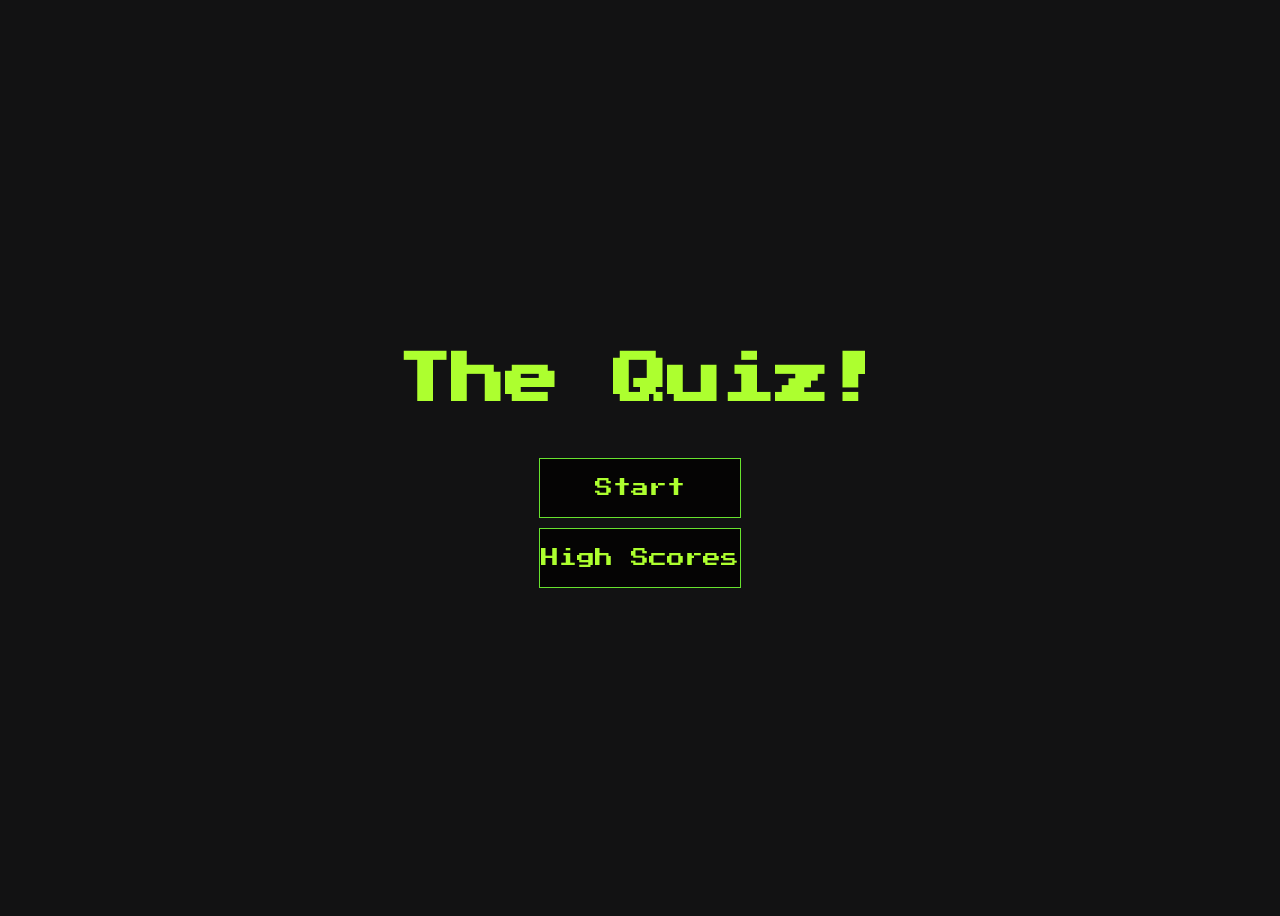
<file: index.html>
<!DOCTYPE html>
<html lang="en">

<head>
    <meta charset="UTF-8">
    <meta name="viewport" content="width=device-width, initial-scale=1.0">
    <link rel="stylesheet" href="style.css">
    <link href="https://fonts.googleapis.com/css2?family=Press+Start+2P&display=swap" rel="stylesheet">

    <title>The Quiz!</title>
</head>

<body>
    <div class="container">
        <div id="home" class="flex-center flex-column">
            <h1>The Quiz!</h1>
            <a class="btn" id ="startBtn" href="quiz.html">Start</a>
            <a class="btn" id ="highScBtn"  href="highScores.html">High Scores</a>
        </div>
    </div>
</body>

</html>
</file>
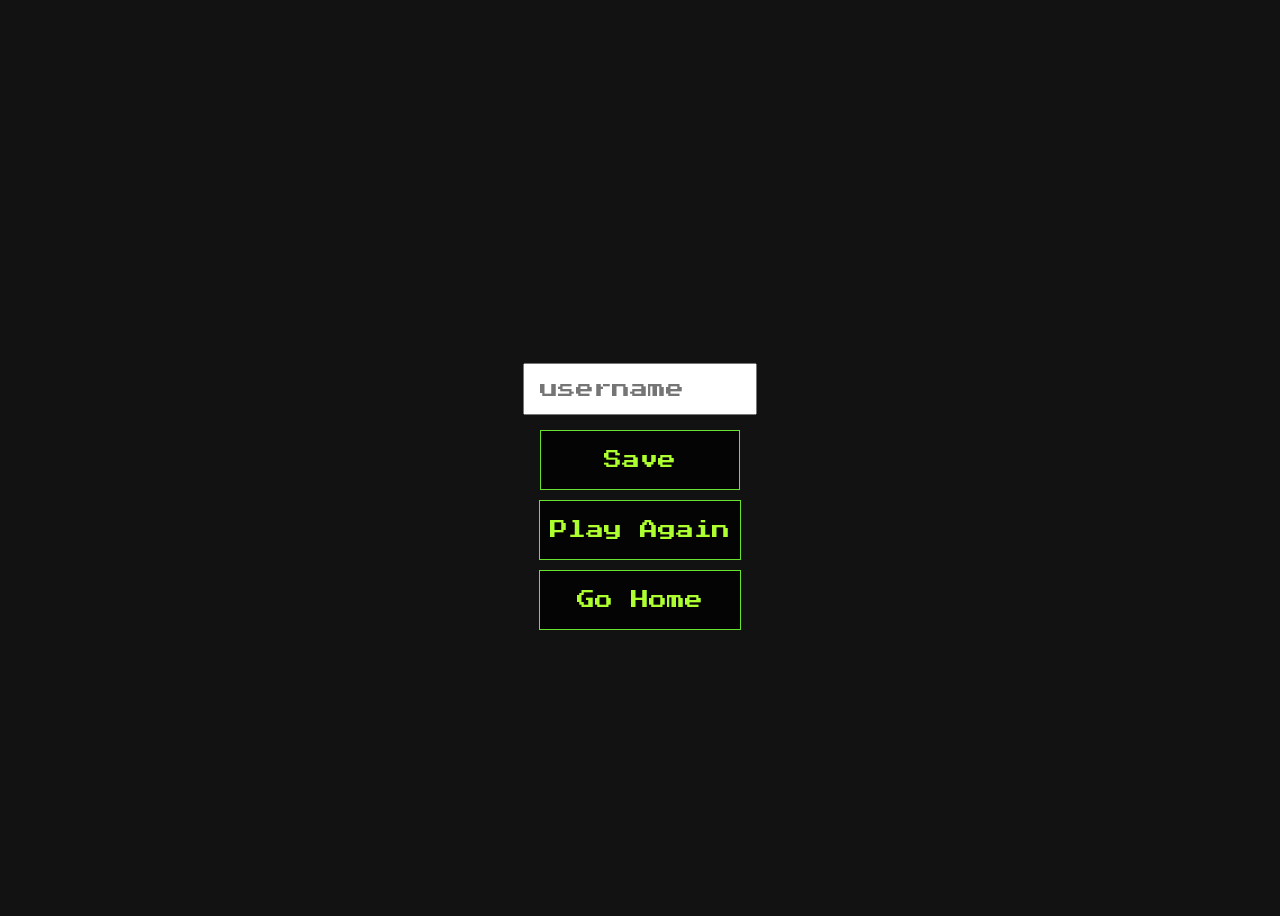
<file: endGame.html>
<!DOCTYPE html>
<html lang="en">

<head>
    <meta charset="UTF-8">
    <meta name="viewport" content="width=device-width, initial-scale=1.0">
    <link rel="stylesheet" href="style.css">
    <link href="https://fonts.googleapis.com/css2?family=Press+Start+2P&display=swap" rel="stylesheet">

    <title>The End</title>
</head>

<body>
    <div class="container">
        <div id="end" class="flex-center flex-column">
            <h1 id="finalScore"></h1>
            <form>
                <input type="text" name="username" id="username" placeholder="username"></input>
                <button type="submit" class="btn" id="saveScoreButton">Save</button>
            </form>
            <a class="btn" href="quiz.html">Play Again</a>
            <a class="btn" href="index.html">Go Home</a>
        </div>
    </div>
    <script src="endGame.js"></script>
</body>

</html>
</file>
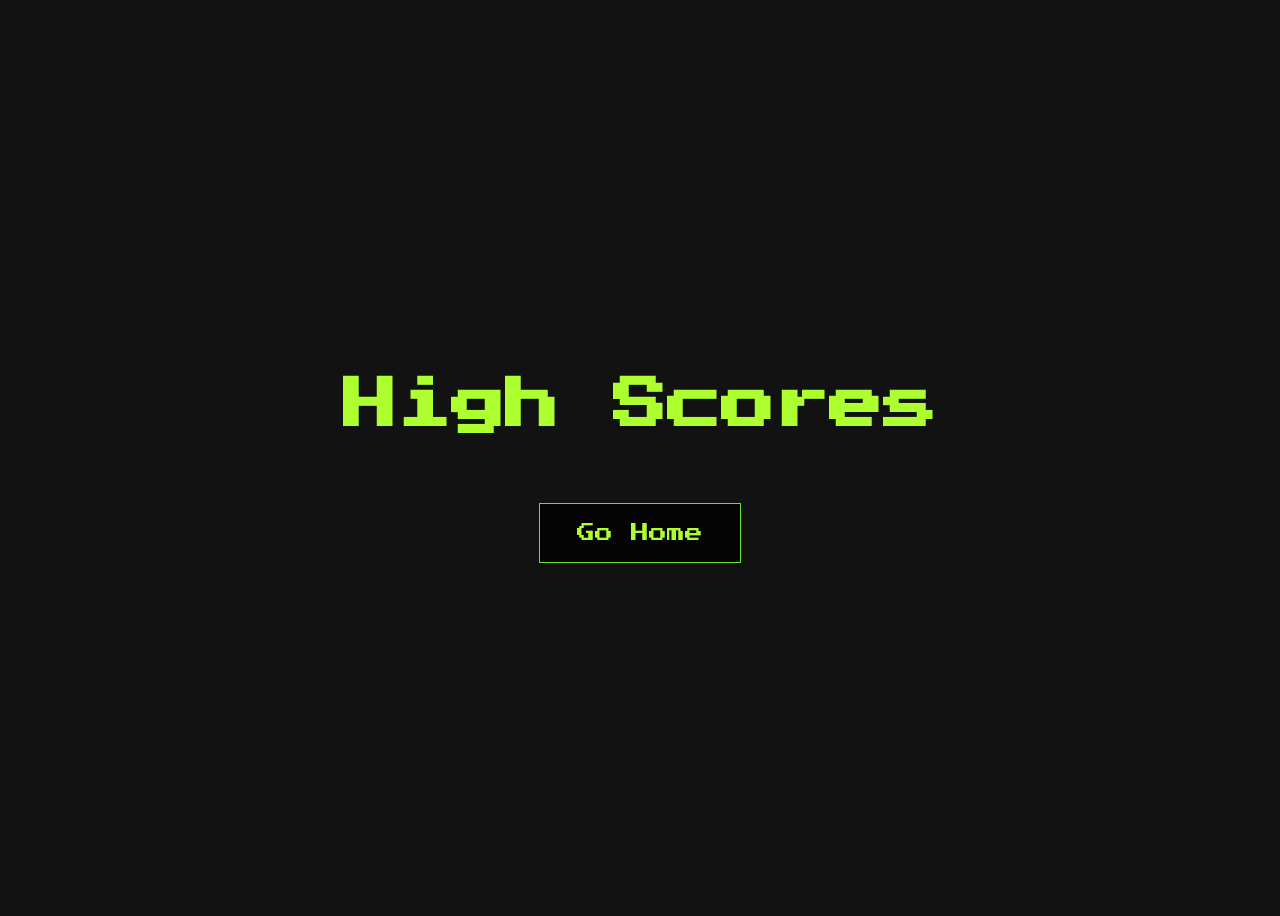
<file: highScores.html>
<!DOCTYPE html>
<html lang="en">
<head>
    <meta charset="UTF-8">
    <meta name="viewport" content="width=device-width, initial-scale=1.0">
    <link rel="stylesheet" href="style.css">
    <link href="https://fonts.googleapis.com/css2?family=Press+Start+2P&display=swap" rel="stylesheet">


    <title>High Scores</title>
</head>
<body>
    <div class="container">
        <div class="flex-center flex-column">
            <h1 id="finalScore">High Scores</h1>
            <ul id="highScoresList"></ul>
            <a class="btn" href="index.html">Go Home</a>
        </div>
    </div>
    <script src="highScores.js"></script>
</body>
</html>
</file>
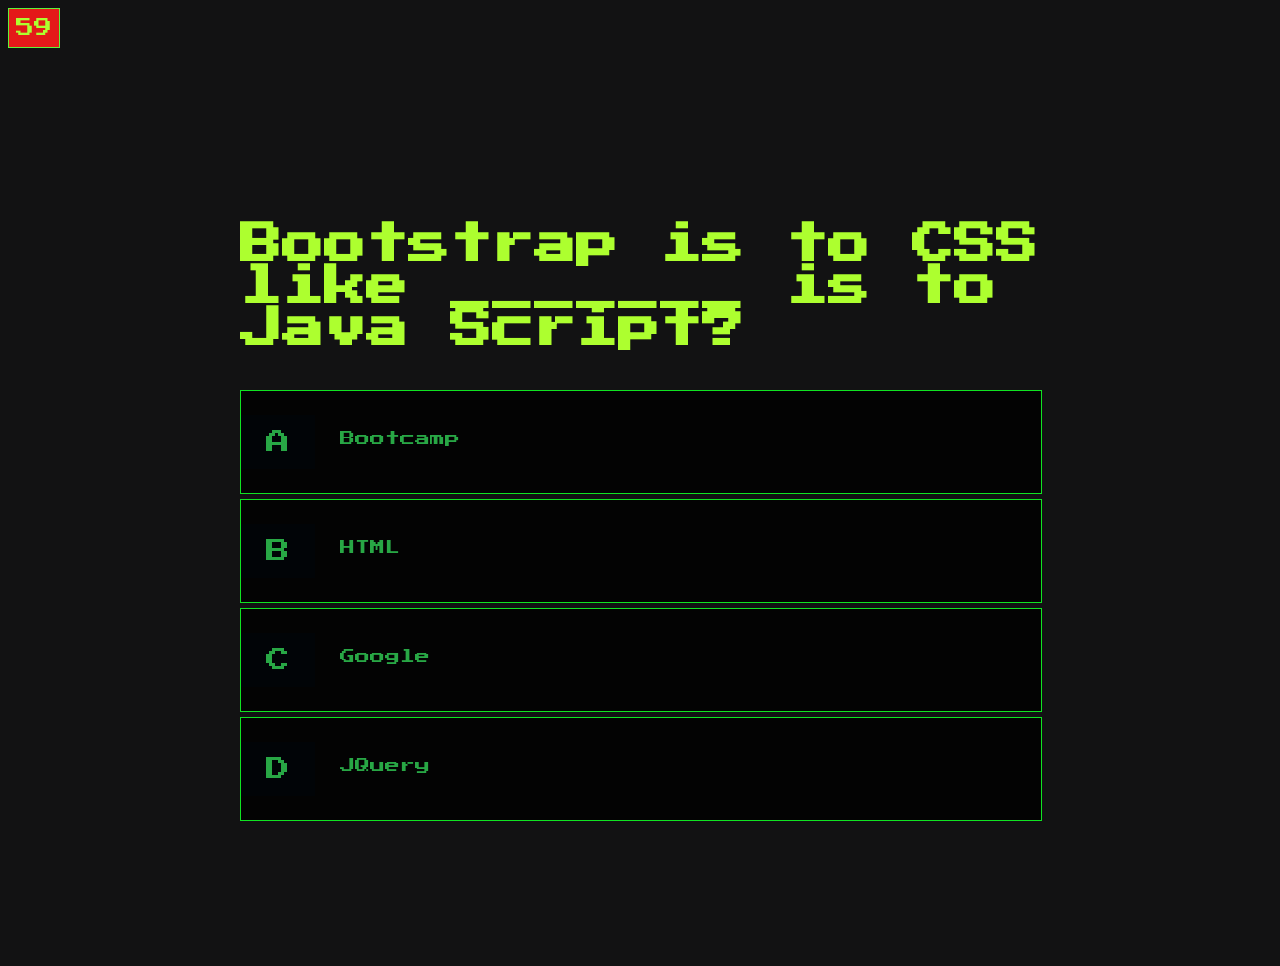
<file: quiz.html>
<!DOCTYPE html>
<html lang="en">

<head>
    <meta charset="UTF-8" />
    <meta name="viewport" content="width=device-width, initial-scale=1.0" />
    <link rel="stylesheet" href="style.css" />
    <link rel="stylesheet" href="Start.css" />
    <link href="https://fonts.googleapis.com/css2?family=Press+Start+2P&display=swap" rel="stylesheet">

    <title>Start Quiz</title>
</head>

<body>
    <div id="timer" class="timerBtn"></div>
    <div class="container">
        <div id="start" class="justify-center flex-column">
            <h2 id="question">HERE GOES THE QUESTION!</h2>
            <div class="choice-container">
                <p class="choice-prefix">A</p>
                <p class="choice-text" data-number="1">CHOICE 1</p>
            </div>
            <div class="choice-container">
                <p class="choice-prefix">B</p>
                <p class="choice-text" data-number="2">CHOICE 2</p>
            </div>
            <div class="choice-container">
                <p class="choice-prefix">C</p>
                <p class="choice-text" data-number="3">CHOICE 3</p>
            </div>
            <div class="choice-container">
                <p class="choice-prefix">D</p>
                <p class="choice-text" data-number="4">CHOICE 4</p>
            </div>
        </div>
    </div>

    <script src="quiz.js"></script>
</body>

</html>
</file>
<file: style.css>
:root {
    background-color: #121213;
    font-size: 62.5%;
    box-sizing: border-box;
    font-family: 'Press Start 2P';
    margin: 0;
    padding: 0;
    color: #333;
}

    h1,h2, h3, h4 {
    margin-bottom: 1rem;
    color: greenyellow;
    font-family: 'Press Start 2P';                   

}

h1{
    font-size: 5.4rem;
    color: greenyellow;
    margin-bottom: 5rem;
    font-family: 'Press Start 2P';

}

h1 > span{
    font-size: 2.4rem;
    font-weight: 500;
    color: greenyellow;
    font-family: 'Press Start 2P';

}

h2{
    font-size: 4.2rem;
    margin-bottom: 4rem;
    font-weight: 700;
    color: greenyellow;
    font-family: 'Press Start 2P';

}

h3{
    font-size: 2.8rem;
    font-weight: 500;
    color: greenyellow;
    font-family: 'Press Start 2P';

}


/* Utilities */

.container {
    width: 100vw;
    height: 100vh;
    display: flex;
    justify-content: center;
    align-items: center;
    max-width: 80rem;
    margin: 0 auto;
    color: greenyellow;
    font-family: 'Press Start 2P';

}
.container > * {
    width: 100%;
    color: greenyellow;
    font-family: 'Press Start 2P';

}
.flex-column{
    display: flex;
    flex-direction: column;
    color: greenyellow;
    font-family: 'Press Start 2P';

}

.flex-center{
    justify-content: center;
    align-items: center;
    color: greenyellow;
    font-family: 'Press Start 2P';

}

.justify-center{
    justify-content: center;
    color: greenyellow;
    font-family: 'Press Start 2P';

}

.text-center{
    text-align: center;
    color: greenyellow;
    font-family: 'Press Start 2P';

}

.hidden{
    display: none;
    color: greenyellow;
    font-family: 'Press Start 2P';

}


/* Style Buttons */

.btn {
    font-size: 1.8rem;
    padding: 2rem 0;
    width: 20rem;
    text-align: center;
    border: 0.1rem solid #67e22e;
    margin-bottom: 1rem;
    text-decoration: none;
    color: greenyellow;
    background-color: rgb(5, 4, 4);
    font-family: 'Press Start 2P';

}

/* Forms Styling */
form {
    width: 100%;
    display: flex;
    flex-direction: column;
    align-items: center;
    color: greenyellow;
    font-family: 'Press Start 2P';


}

input{
    margin-bottom: 1.5rem;
    width: 20rem;
    padding: 1.5rem;
    font-size: 1.8rem;
    color: black;
    font-family: 'Press Start 2P';


}

.timerBtn{
    font-family: 'Press Start 2P';
    font-size: 1.8rem;
    padding: 1rem 0;
    width: 5rem;
    text-align: center;
    border: 0.1rem solid #60f33b;
    margin-bottom: 1rem;
    text-decoration: none;
    color: greenyellow;
    background-color: rgb(228, 25, 25);
}
</file>
<file: Start.css>
.choice-container {
    display: flex;
    margin-bottom: 0.5rem;
    width: 100%;
    font-size: 1.5rem;
    border: 0.1rem solid rgba(18, 243, 37, 0.938);
    background-color: rgb(3, 3, 3);
    font-family: 'Press Start 2P';

}

.choice-prefix {
    padding: 1.5rem 2.5rem;
    background-color: #010407;
    color: #28a745;
    font-family: 'Press Start 2P';
    font-size: x-large;

}

.choice-text {
    padding: 2.5rem;
    width: 100%;
    color: #28a745;
    font-family: 'Press Start 2P';

}

.correct {
    background-color: #f0db1d ;
    color: #28a745;
    font-family: 'Press Start 2P';

}

.incorrect{
    font-family: 'Press Start 2P';
    background-color: #c51717;
    color: #28a745;
}
</file>
